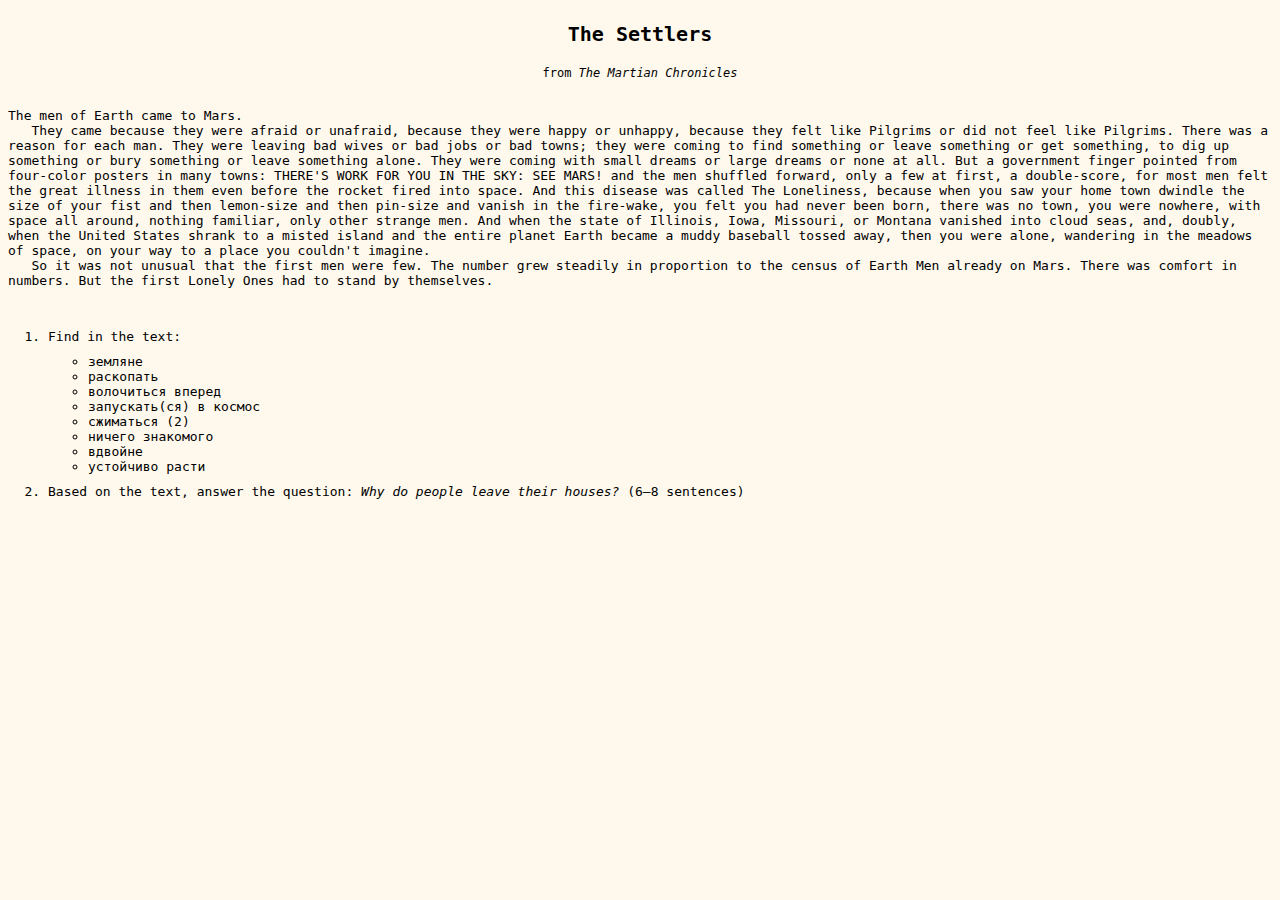
<file: index.html>
<!doctype html>
<html lang="ru">
    <head>
        <title>
            English Lang Summer 2023 Reading
        </title>
        <meta charset="UTF-8">
        <meta name="viewport" content="width=device-width, initial-scale=1">
        <link rel="stylesheet" href="el.css">
        <link rel="icon" type="image/png" href="Enchiridion.png">
    </head>
    <body>
        <header align="center">
            <h1>
                <font size="+2">
                    The Settlers
                </font>
            </h1>
                <font size="-1">
                    from <em>The Martian Chronicles</em>
                </font>
        </header>
        <main>
            <br>
            <p>
                The men of Earth came to Mars.<br>
                &emsp;&emsp;&nbsp;They came because they were afraid or unafraid, because they were happy or
                unhappy, because they felt like Pilgrims or did not feel like Pilgrims. There was
                a reason for each man. They were leaving bad wives or bad jobs or bad towns;
                they were coming to find something or leave something or get something, to dig
                up something or bury something or leave something alone. They were coming
                with small dreams or large dreams or none at all. But a government finger
                pointed from four-color posters in many towns: THERE'S WORK FOR YOU
                IN THE SKY: SEE MARS! and the men shuffled forward, only a few at first, a
                double-score, for most men felt the great illness in them even before the rocket
                fired into space. And this disease was called The Loneliness, because when you
                saw your home town dwindle the size of your fist and then lemon-size and then
                pin-size and vanish in the fire-wake, you felt you had never been born, there was
                no town, you were nowhere, with space all around, nothing familiar, only other
                strange men. And when the state of Illinois, Iowa, Missouri, or Montana
                vanished into cloud seas, and, doubly, when the United States shrank to a misted
                island and the entire planet Earth became a muddy baseball tossed away, then
                you were alone, wandering in the meadows of space, on your way to a place you couldn't imagine.<br>
                &emsp;&emsp;&nbsp;So it was not unusual that the first men were few. The number grew steadily
                in proportion to the census of Earth Men already on Mars. There was comfort in
                numbers. But the first Lonely Ones had to stand by themselves.
            </p>
            <br>
            <ol>
                <li class="spacier">Find in the text:</li>
                <ul>
                    <li>земляне</li>
                    <li>раскопать</li>
                    <li>волочиться вперед</li>
                    <li>запускать(ся) в космос</li>
                    <li>сжиматься (2)</li>
                    <li>ничего знакомого</li>
                    <li>вдвойне</li>
                    <li class="spacier">устойчиво расти</li>
                </ul>
                <li>Based on the text, answer the question: <em>Why do people leave their houses?</em> (6–8 sentences)</li>
            </ol>
            <br>
        </main>
    </body>
</html>
</file>
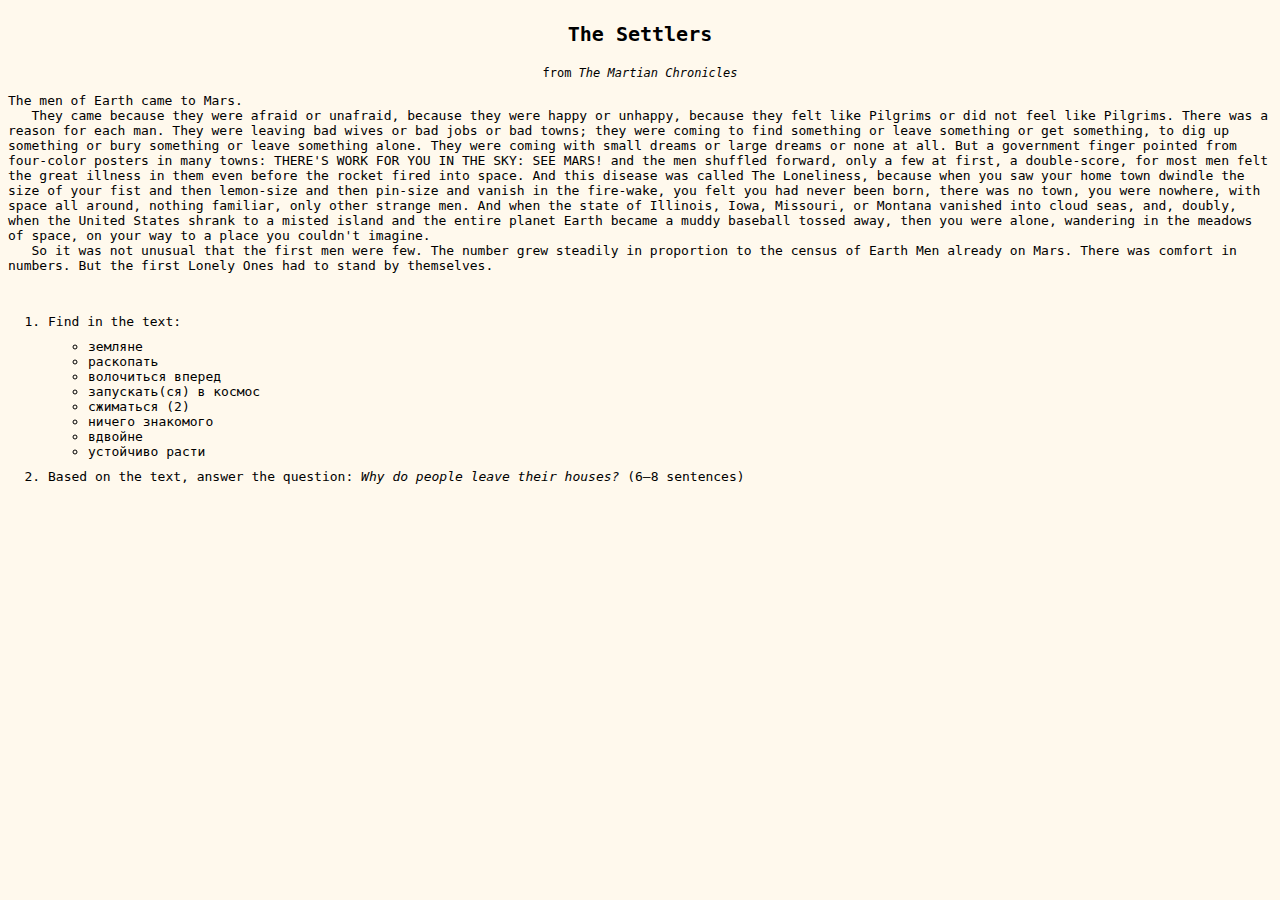
<file: el.html>
<!doctype html>
<html lang="ru">
    <head>
        <title>
            English Lang Summer 2023 Reading
        </title>
        <meta charset="UTF-8">
        <link rel="stylesheet" href="el.css">
    </head>
    <body>
        <header align="center">
            <h1>
                <font size="+2">
                    The Settlers
                </font>
            </h1>
                <font size="-1">
                    from <em>The Martian Chronicles</em>
                </font>
        </header>
        <main>
            <div>
            <p>
                The men of Earth came to Mars.<br>
                &emsp;&emsp;&nbsp;They came because they were afraid or unafraid, because they were happy or
                unhappy, because they felt like Pilgrims or did not feel like Pilgrims. There was
                a reason for each man. They were leaving bad wives or bad jobs or bad towns;
                they were coming to find something or leave something or get something, to dig
                up something or bury something or leave something alone. They were coming
                with small dreams or large dreams or none at all. But a government finger
                pointed from four-color posters in many towns: THERE'S WORK FOR YOU
                IN THE SKY: SEE MARS! and the men shuffled forward, only a few at first, a
                double-score, for most men felt the great illness in them even before the rocket
                fired into space. And this disease was called The Loneliness, because when you
                saw your home town dwindle the size of your fist and then lemon-size and then
                pin-size and vanish in the fire-wake, you felt you had never been born, there was
                no town, you were nowhere, with space all around, nothing familiar, only other
                strange men. And when the state of Illinois, Iowa, Missouri, or Montana
                vanished into cloud seas, and, doubly, when the United States shrank to a misted
                island and the entire planet Earth became a muddy baseball tossed away, then
                you were alone, wandering in the meadows of space, on your way to a place you couldn't imagine.<br>
                &emsp;&emsp;&nbsp;So it was not unusual that the first men were few. The number grew steadily
                in proportion to the census of Earth Men already on Mars. There was comfort in
                numbers. But the first Lonely Ones had to stand by themselves.
            </p>
            <br>
            <ol>
                <li class="spacier">Find in the text:</li>
                <ul>
                    <li>земляне</li>
                    <li>раскопать</li>
                    <li>волочиться вперед</li>
                    <li>запускать(ся) в космос</li>
                    <li>сжиматься (2)</li>
                    <li>ничего знакомого</li>
                    <li>вдвойне</li>
                    <li class="spacier">устойчиво расти</li>
                </ul>
                <li>Based on the text, answer the question: <em>Why do people leave their houses?</em> (6–8 sentences)</li>
            </ol>
        </main>
    </body>
</html>
</file>
<file: el.css>
body {
    background-color: #fff9ed;
    font-family: monospace;
    display: block;
}
.spacier {
    margin-bottom: 10px;
}
</file>
